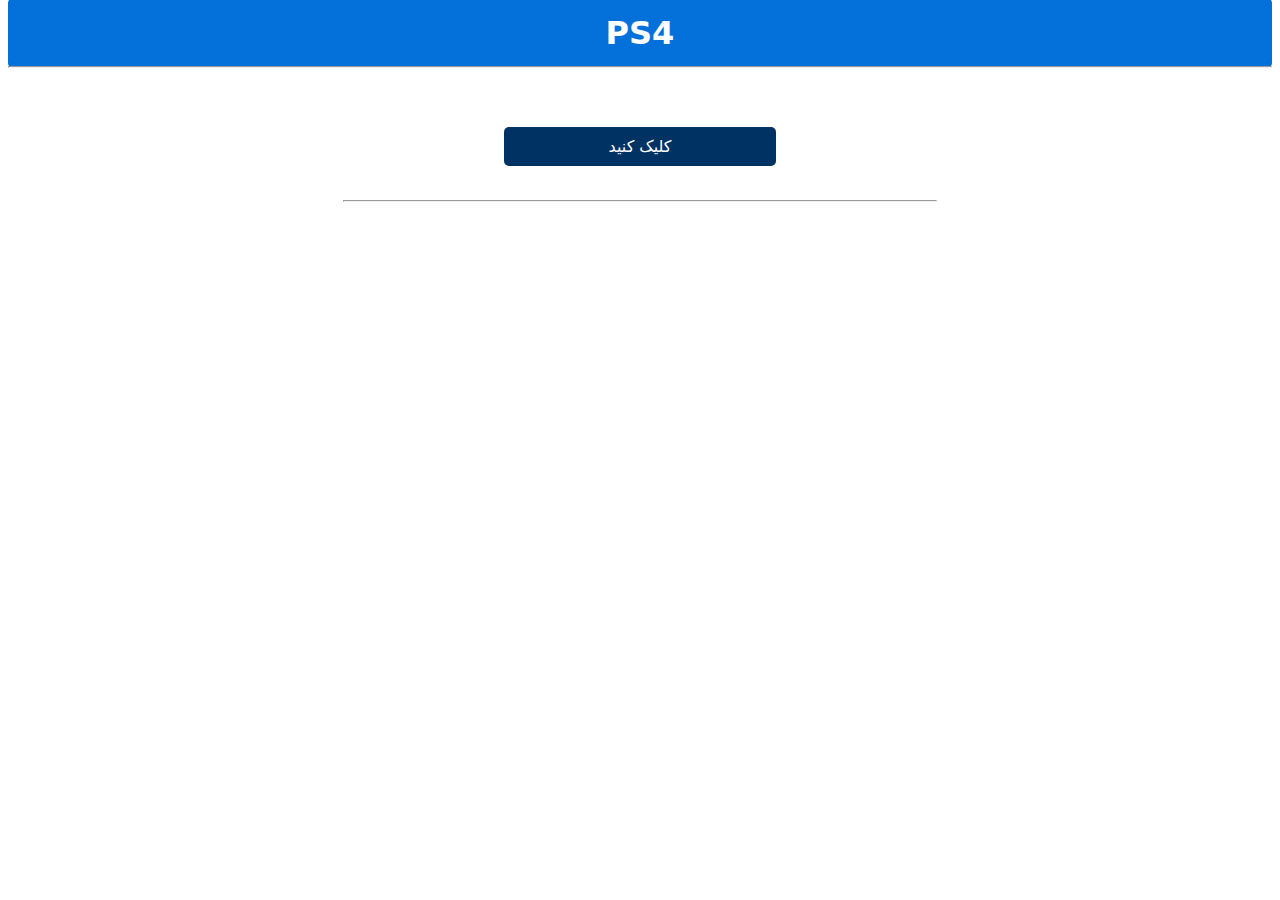
<file: index.html>
<html manifest="offlineCache.manifest">
<meta http-equiv="Content-type" content="text/html;charset=UTF-8">
	<style>
		.button {
		  background-color: #003263;  
		  border-radius: 5px;
		  color: white;
		  padding: .5em;
		  text-decoration: none;
		  height:100%;
		  display:inline-table;
		  font-family: system-ui;
		}

		.button:focus,
		.button:hover {
		  background-color: #fc0585;
		  color: White;
		}

		.titlehead {
		  background-color: #0471db;  
		  border-radius: 5px;
		  color: white;
		  padding: .5em;
		  text-decoration: none;
		  text-align: center;
		  margin-top: -10px;
		  margin-bottom: -10px;
		  font-family: system-ui;
		}

		


	</style>
	<head>
		<title>PS4 Jailbreak 9.00</title>
		<script>
			function loadcomplete() {
				document.getElementById("progress").innerHTML=sessionStorage.Queue+" با موفقیت بارگیری شد ";
				sessionStorage.Queue="";
			}
		</script>
		<script src="int64.js"></script>
		<script src="rop.js"></script>
		<script src="kexploit.js"></script>
		<script src="webkit.js"></script>
		<script src="payloads.js"></script>
	</head>
	<body class="bg">
		<script>
			window.onload = function(e){if(sessionStorage.Queue==null){sessionStorage.Queue="";}else if(sessionStorage.Queue!=""){executependingqueue(sessionStorage.Queue);}};
			window.applicationCache.ondownloading=function(){document.getElementById("progress").innerHTML="ذخیره صفحه شروع شد"};
			window.applicationCache.onprogress=function(a){document.getElementById("progress").innerHTML="وضعیت ذخیره سازی: "+(Math.round(100*(a.loaded/a.total)))+"% تکمیل شدن"};
			window.applicationCache.oncached=function(){document.getElementById("progress").innerHTML="صفحه با موفقیت ذخیره شد";setTimeout(function(){document.getElementById("progress").innerHTML="اینترنت را خاموش کنید و صفحه را دوباره باز کنید تا اکسپلویت اجرا شود"; }, 1500);};
		</script>
		<h1 id="progress" class="titlehead">PS4 </h1><hr><br>
		<input type="hidden" id="psip" value="localhost"/>
		<div>
			<table align="center" style="width:600px;margin-top:30px;">
			<tr>
			<td align="center" id="exploit" colspan="2">
			<a href="#" class="button" onclick="goldhen(); return false" style="width:43%">کلیک کنید</a>
			</td>
			</tr>
			<tr><td><br/></td></tr>
			<tr>
			<td colspan="2" align="center"><hr><br></td>
			</tr>
			</td>
			</tr><tr><td><br/></td></tr>
			<tr>
			</tr>
			</table></div>
	</body>
</html>
</file>
